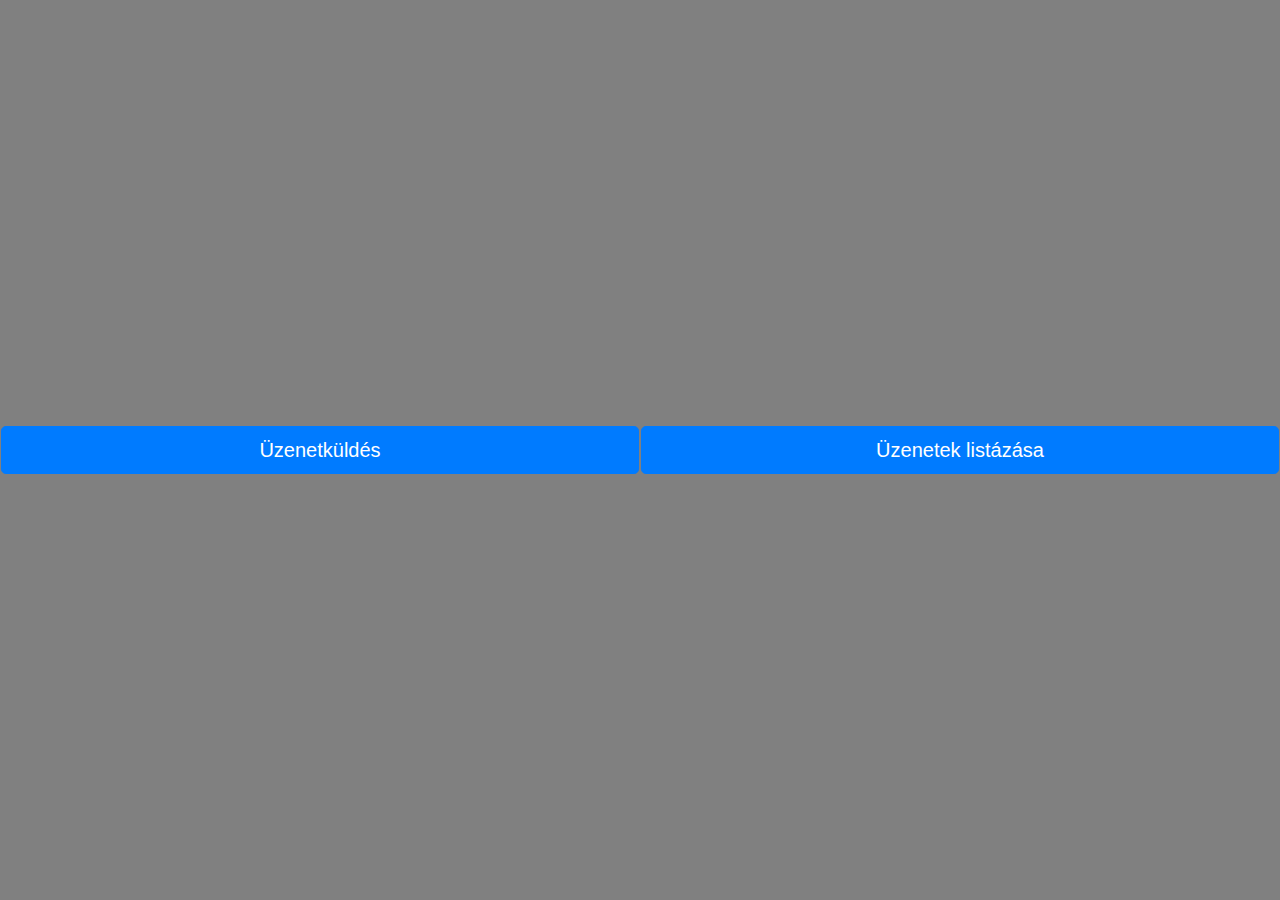
<file: chat/src/main/resources/templates/index.html>
<!DOCTYPE html>
<html>
<head>
<meta charset="UTF-8">
<title>Kezdőlap</title>
	<meta name="viewport" content="width=device-width, initial-scale=1">
  	<meta name="viewport" content="width=device-width, initial-scale=1">
  	<link rel="stylesheet" href="https://maxcdn.bootstrapcdn.com/bootstrap/4.4.1/css/bootstrap.min.css">
  	<script src="https://ajax.googleapis.com/ajax/libs/jquery/3.4.1/jquery.min.js"></script>
  	<script src="https://cdnjs.cloudflare.com/ajax/libs/popper.js/1.16.0/umd/popper.min.js"></script>
  	<script src="https://maxcdn.bootstrapcdn.com/bootstrap/4.4.1/js/bootstrap.min.js"></script>
  	<style>
  	table{
  	height:100vh;
  	width:100%;
  	table-layout: fixed;
  	}
  	body{
  		  	background-color: grey;
  	}
  	</style>
</head>
<body>
<table>
	<tr>
		  <th><a href="send" button type="button" class="btn btn-primary btn-lg btn-block">Üzenetküldés</button></th>
		  <th><a href="showUsers" button type="button" class="btn btn-primary btn-lg btn-block">Üzenetek listázása</button></th>
	</tr>
	</table>

</body>
</html>
</file>
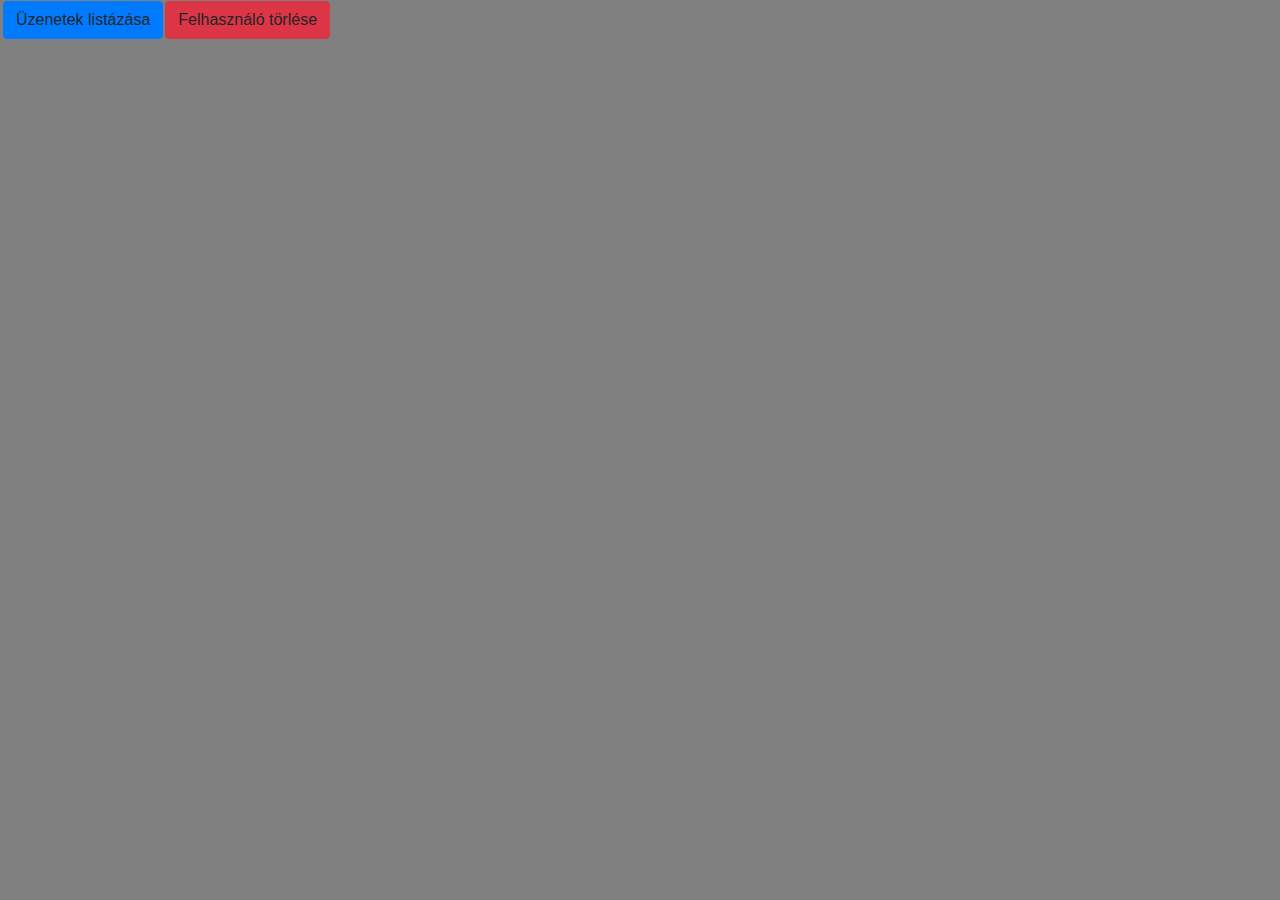
<file: chat/src/main/resources/templates/listUsers.html>
<!DOCTYPE html>
<html>
<head>
<meta charset="UTF-8">
<title>Kezdőlap</title>
	<meta name="viewport" content="width=device-width, initial-scale=1">
  	<meta name="viewport" content="width=device-width, initial-scale=1">
  	<link rel="stylesheet" href="https://maxcdn.bootstrapcdn.com/bootstrap/4.4.1/css/bootstrap.min.css">
  	<script src="https://ajax.googleapis.com/ajax/libs/jquery/3.4.1/jquery.min.js"></script>
  	<script src="https://cdnjs.cloudflare.com/ajax/libs/popper.js/1.16.0/umd/popper.min.js"></script>
  	<script src="https://maxcdn.bootstrapcdn.com/bootstrap/4.4.1/js/bootstrap.min.js"></script>
  	<style>
  	body{
  		  	background-color: grey;
  	}
  	</style>
</head>
<body>
	
	<table>
		<tr th:each="user: ${users}">
        		<td th:text="${user.name}"></td>
				<td>

					<a th:href="@{/showSelected(toid=${user.id})}" class="btn btn-primary">Üzenetek listázása</a>
				</td>
				<td>
					<a th:href="@{/delete(id=${user.id})}" class="btn btn-danger">Felhasználó törlése</a>
				</td>
		</tr>
	</table>




</body>
</html>
</file>
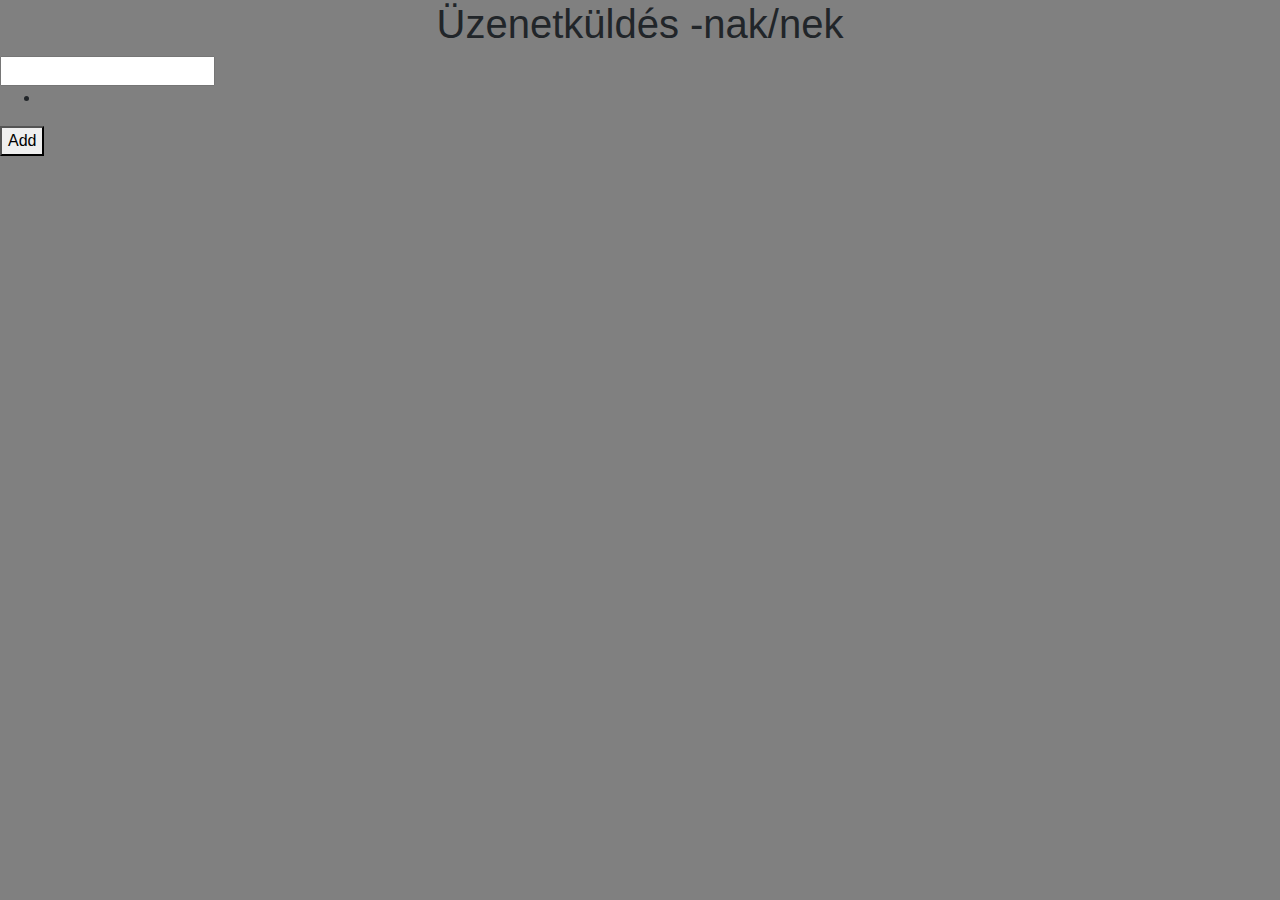
<file: chat/src/main/resources/templates/selectedUser.html>
<!DOCTYPE html>
 <html xmlns="http://www.w3.org/1999/xhtml" 
    xmlns:th="http://www.thymeleaf.org" 
    xmlns:sec="http://www.thymeleaf.org/thymeleaf-extras-springsecurity3"
    xmlns:layout="http://www.ultraq.net.nz/thymeleaf/layout">
<head>
<meta charset="UTF-8">
<title>Kezdőlap</title>
	<meta name="viewport" content="width=device-width, initial-scale=1">
  	<meta name="viewport" content="width=device-width, initial-scale=1">
  	<link rel="stylesheet" href="https://maxcdn.bootstrapcdn.com/bootstrap/4.4.1/css/bootstrap.min.css">
  	<script src="https://ajax.googleapis.com/ajax/libs/jquery/3.4.1/jquery.min.js"></script>
  	<script src="https://cdnjs.cloudflare.com/ajax/libs/popper.js/1.16.0/umd/popper.min.js"></script>
  	<script src="https://maxcdn.bootstrapcdn.com/bootstrap/4.4.1/js/bootstrap.min.js"></script>
  	<style>
  	table{
  	height:100vh;
  	width:100%;
  	table-layout: fixed;
  	}
  	body{
  		  	background-color: grey;
  	}
        .fieldError {
            background-color: red;
        }
  	</style>
</head>
<body>

<h1 align="center">Üzenetküldés <span th:text="${users.name}"></span>-nak/nek</h1>

<form action="/addMessage" method="post" th:object="${addmessagedto}">
    <input type="hidden" name="fromid" th:value="1">
    <input type="hidden" name="toid" th:value="${users.id}">
    <input type="hidden" id="date" name="date" value="">
    <input type="text" th:field="*{text}" th:class="${#fields.hasErrors('text')} ? fieldError"/>
    <ul>
        <li th:if="${#fields.hasErrors('text')}" th:errors="*{text}"></li>
        
    </ul>

    <button type="submit" name="action">Add</button>
</form>

<script>
	document.getElementById("date").value = Date();
	</script>
</body>
</html>
</file>
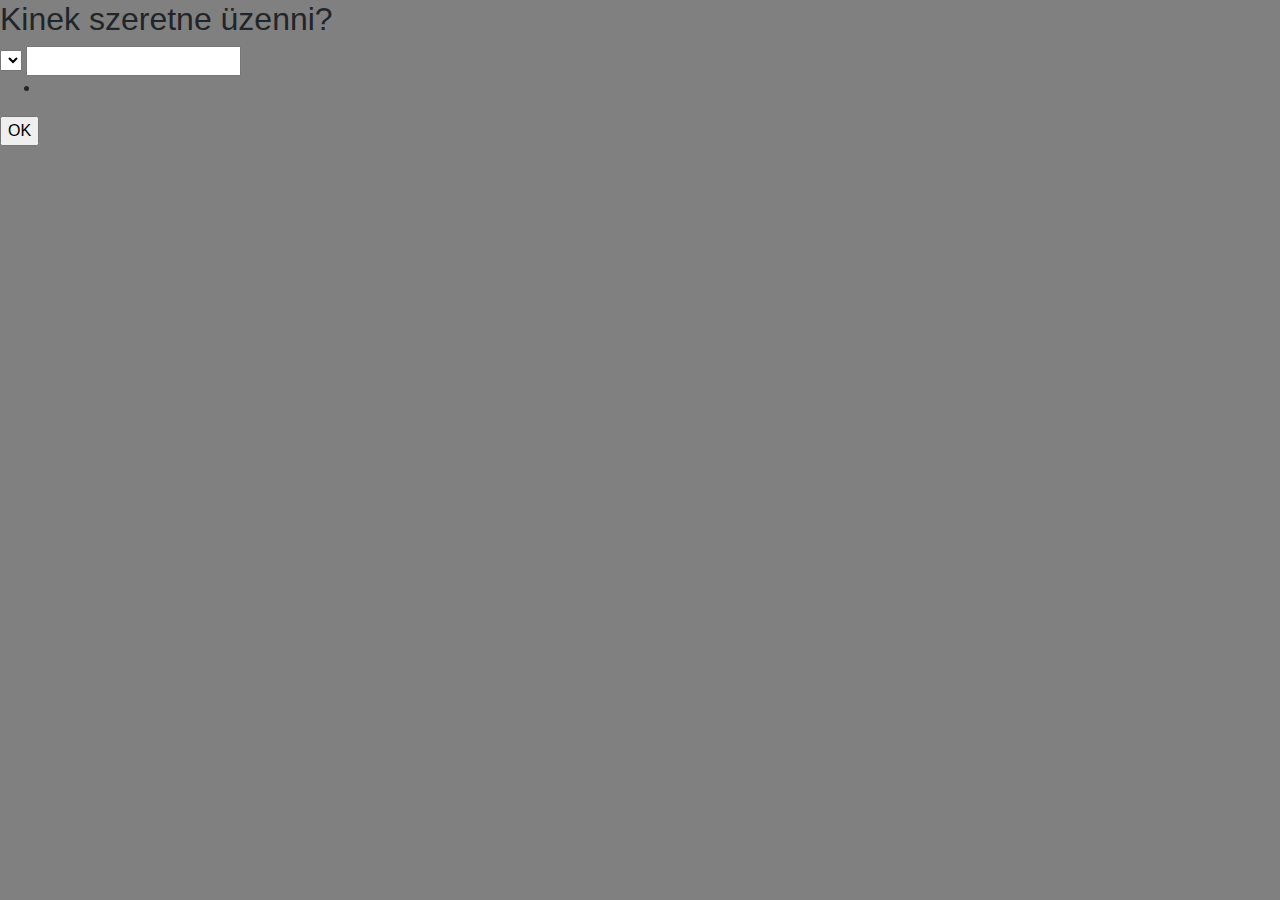
<file: chat/src/main/resources/templates/sendmessage.html>
<!DOCTYPE html>
<html xmlns="http://www.w3.org/1999/xhtml"
 xmlns:th="http://www.thymeleaf.org" 
    xmlns:sec="http://www.thymeleaf.org/thymeleaf-extras-springsecurity3"
    xmlns:layout="http://www.ultraq.net.nz/thymeleaf/layout">
<head>
<meta charset="UTF-8">
<title>Kezdőlap</title>
	<meta name="viewport" content="width=device-width, initial-scale=1">
  	<meta name="viewport" content="width=device-width, initial-scale=1">
  	<link rel="stylesheet" href="https://maxcdn.bootstrapcdn.com/bootstrap/4.4.1/css/bootstrap.min.css">
  	<script src="https://ajax.googleapis.com/ajax/libs/jquery/3.4.1/jquery.min.js"></script>
  	<script src="https://cdnjs.cloudflare.com/ajax/libs/popper.js/1.16.0/umd/popper.min.js"></script>
  	<script src="https://maxcdn.bootstrapcdn.com/bootstrap/4.4.1/js/bootstrap.min.js"></script>
  	<style>
  	table{
  	height:100vh;
  	width:100%;
  	table-layout: fixed;
  	}
  	body{
  		  	background-color: grey;
  	}
    .fieldError {
            background-color: red;
    }
  	</style>
</head>
<body>

<h2>Kinek szeretne üzenni?</h2>
<form action="/addmessage" method="post" th:object="${messageDTO}">
	<select th:field="*{toid}">
		<option th:each="user : ${user}"
                            th:value="${user.id}"
                            th:utext="${user.name}"/> 
	</select>
    <input type="text" th:field="*{text}" th:class="${#fields.hasErrors('text')} ? fieldError"/>
    <ul>
        <li th:if="${#fields.hasErrors('text')}" th:errors="*{text}"></li>
        
    </ul>
    <input type="submit" value="OK">
</form>

</body>
</html>
</file>
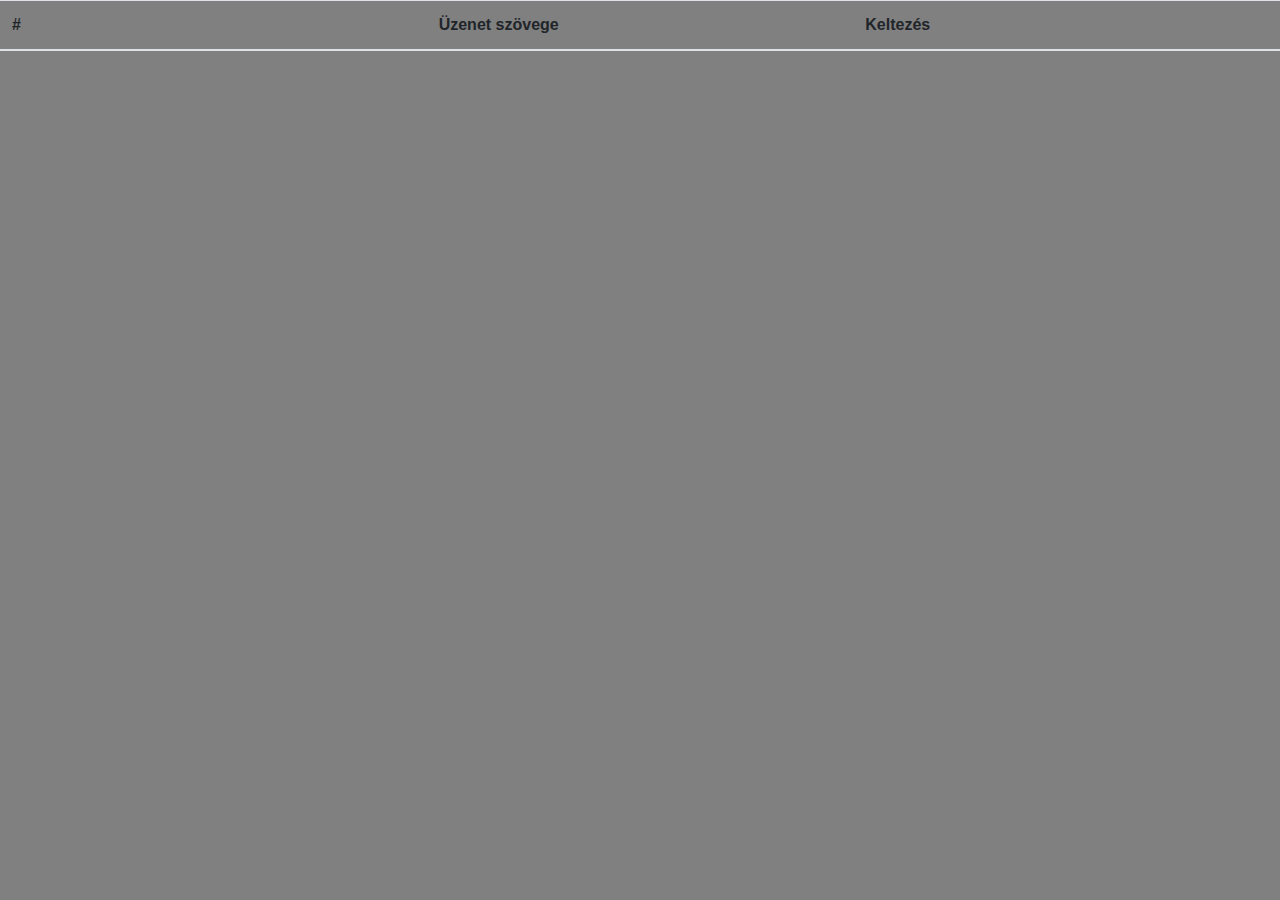
<file: chat/src/main/resources/templates/showSelected.html>
<!DOCTYPE html>
<html>
<head>
<meta charset="UTF-8">
<title>Kezdőlap</title>
	<meta name="viewport" content="width=device-width, initial-scale=1">
  	<meta name="viewport" content="width=device-width, initial-scale=1">
  	<link rel="stylesheet" href="https://maxcdn.bootstrapcdn.com/bootstrap/4.4.1/css/bootstrap.min.css">
  	<script src="https://ajax.googleapis.com/ajax/libs/jquery/3.4.1/jquery.min.js"></script>
  	<script src="https://cdnjs.cloudflare.com/ajax/libs/popper.js/1.16.0/umd/popper.min.js"></script>
  	<script src="https://maxcdn.bootstrapcdn.com/bootstrap/4.4.1/js/bootstrap.min.js"></script>
  	<style>
  	table{
  	width:100%;
  	table-layout: fixed;
  	}
  	body{
  		  	background-color: grey;
  	}
  	</style>
</head>
<body>

	<table class="table">
		<thead>
    			<tr>
      				<th scope="col">#</th>
			     	<th scope="col">Üzenet szövege</th>
			     	<th scope="col">Keltezés</th>
    			</tr>
		</thead>
		<tbody>
			<tr th:each="message: ${messages}">
				<th scope="row" th:text="${message.id}"></th>
				<td th:text="${message.text}"></td>
				<td th:text="${message.date}"></td>
		</tbody>
	</table>


</body>
</html>
</file>
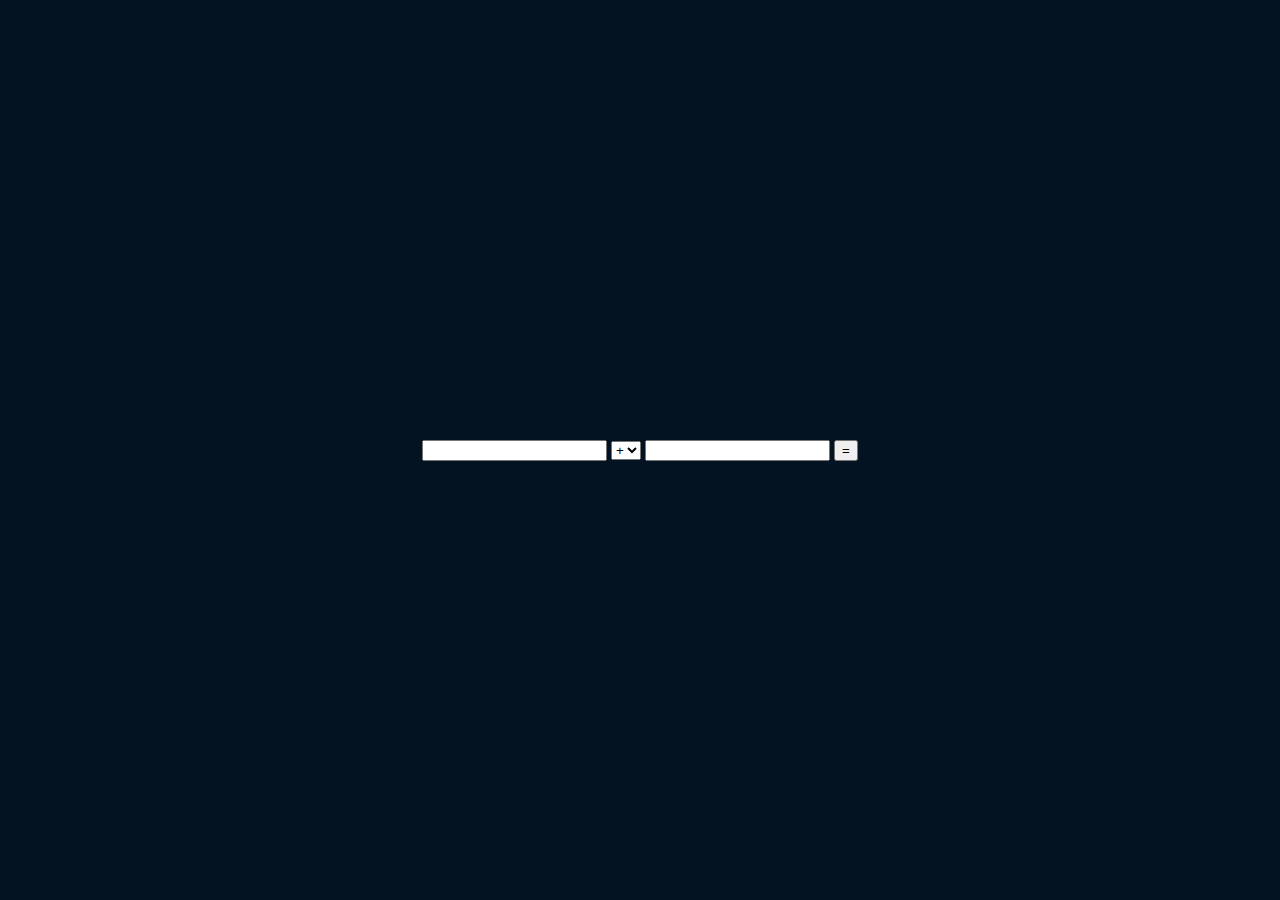
<file: calculator/calculator-web/src/main/resources/templates/calculator.html>
<!DOCTYPE html>
<html>
<head>
<meta charset="UTF-8">
<title>Calculator</title>
<style>
	body{
  margin: 0;
  padding: 0;
  display: flex;
  justify-content: center;
  align-items: center;
  min-height: 100vh;
  background: #031321;
  font-family: consolas;
}

a:hover{
  box-shadow: 0 0 10px #2196f3, 0 0 40px #2196f3, 0 0 80px #2196f3;
}


</style>

</head>
<body>

<form action="/" method="post" th:object="${calc}">
<input type="number" th:field="*{leftOperand}" th:class="${#fields.hasErrors('leftOperand')} ? fieldError">
    <select class="form-control" name="operator">
                    <option value="+" th:selected="${calc.operator}">+</option>
                    <option value="-" th:selected="${calc.operator}">-</option>
                    <option value="*" th:selected="${calc.operator}">*</option>
                    <option value="/" th:selected="${calc.operator}">/</option>
    </select>
    
    <input type="number" th:field="*{rightOperand}" th:class="${#fields.hasErrors('rightOperand')} ? fieldError">
    <a><button type="submit" name="action" value="calc">=</button></a>
</form>

</body>
</html>
</file>
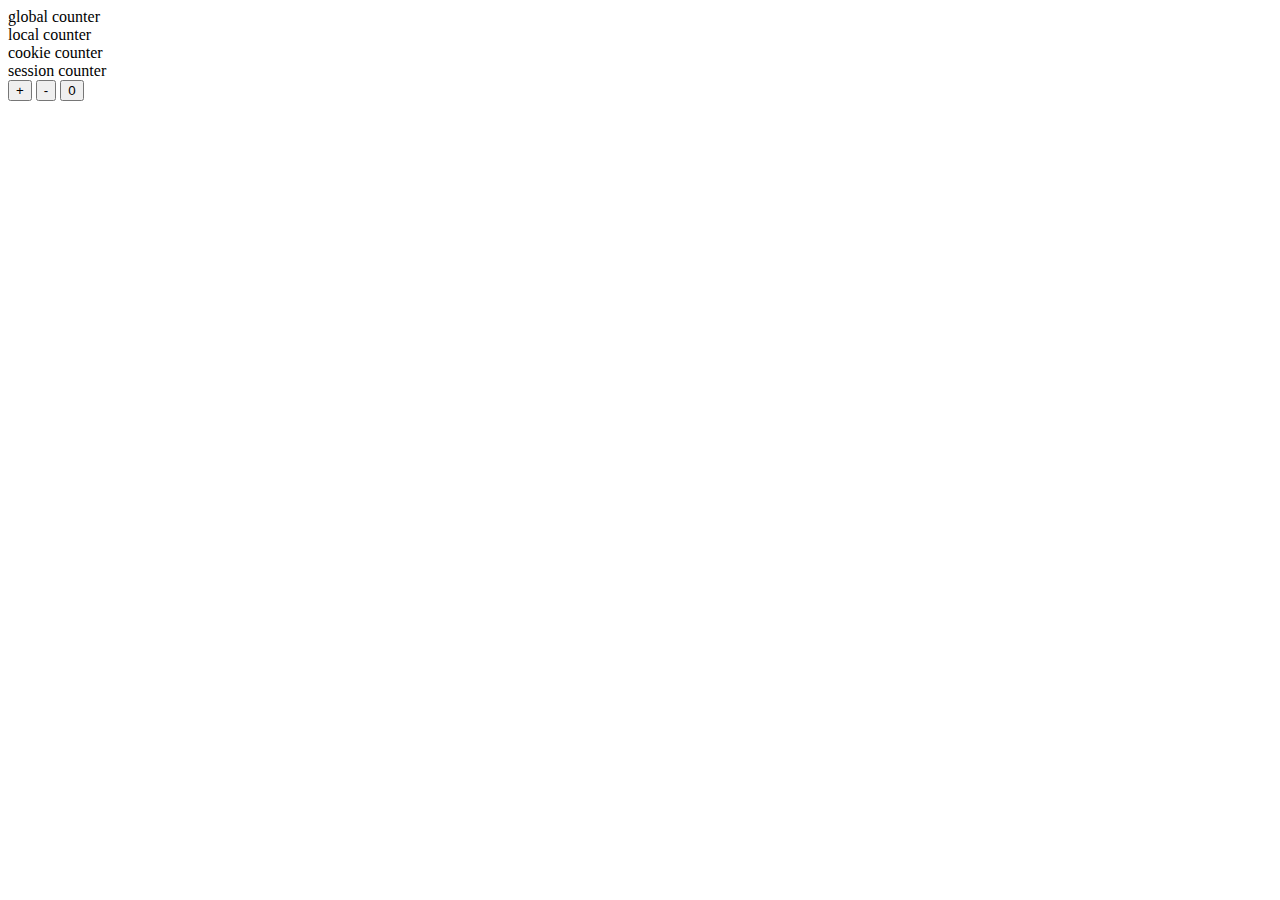
<file: halado_java-master/halado_java-master/robot-web/src/main/resources/templates/counter.html>
<!DOCTYPE html>
<html lang="en" xmlns:th="http://www.w3.org/1999/xhtml">
<head>
    <meta charset="UTF-8">
    <title>Counter</title>
</head>
<body>
<form action="/counter" method="post" >
    global counter <span th:text="${counterValue}"></span> <br/>
    local counter <span th:text="${localCounterValue}"></span> <br/>
    cookie counter <span th:text="${cookieCounter}"></span> <br/>
    session counter <span th:text="${sessionCounter}"></span> <br/>
    <input type="hidden" name="localCounterValue" th:value="${localCounterValue}">
    <button type="submit" name="action" value="+">+</button>
    <button type="submit" name="action" value="-">-</button>
    <button type="submit" name="action" value="0">0</button>
</form>
</body>
</html>
</file>
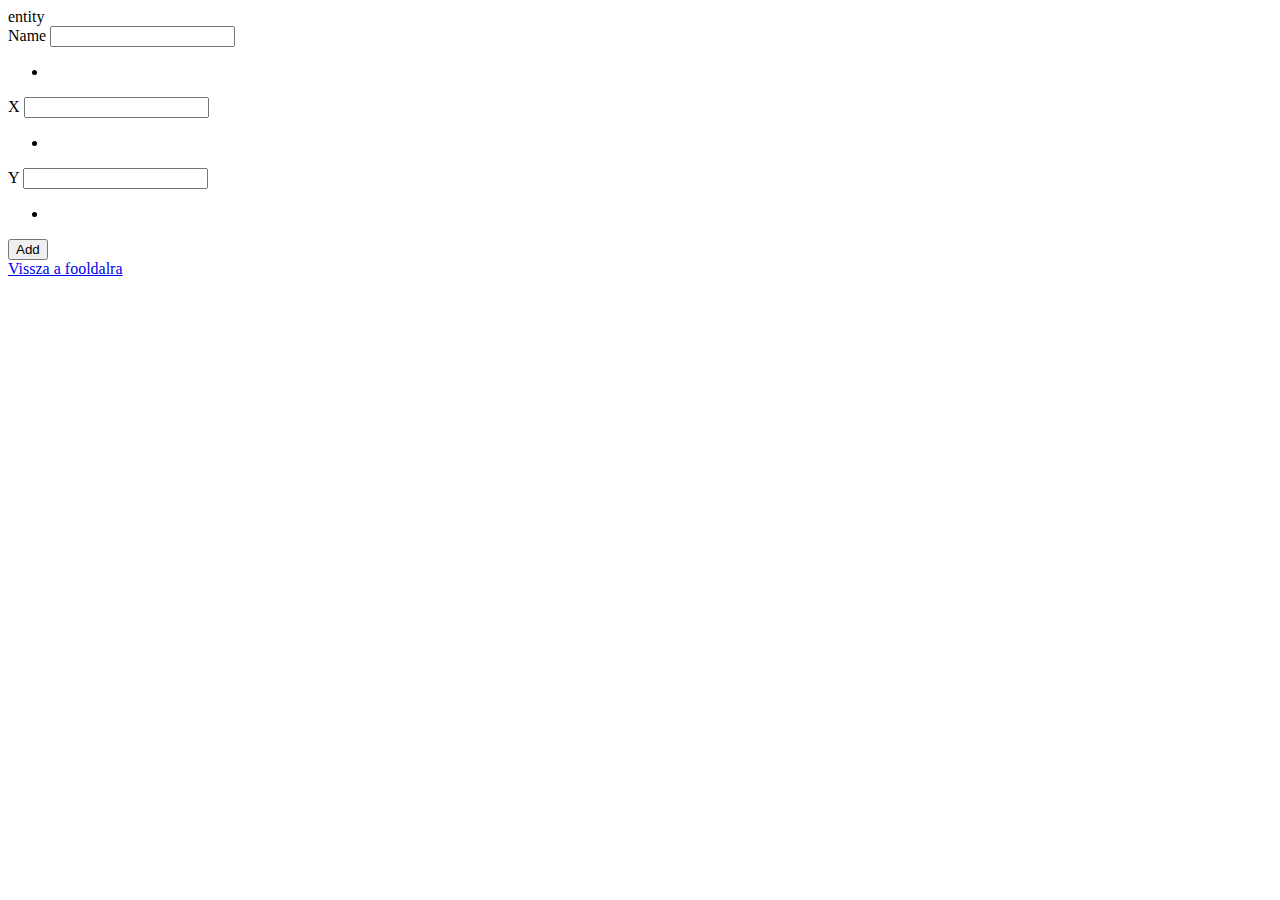
<file: halado_java-master/halado_java-master/robot-web/src/main/resources/templates/entity.html>
<!DOCTYPE html>
<html lang="en" xmlns:th="http://www.w3.org/1999/xhtml">
<head>
    <meta charset="UTF-8">
    <title>Entity</title>
    <style>
        .fieldError {
            background-color: red;
        }
    </style>
</head>
<body>
entity
<form action="/entity" method="post" th:object="${entityDto}">

    Name
    <input type="text" th:field="*{name}" th:class="${#fields.hasErrors('name')} ? fieldError"/>
    <ul>
        <li th:each="err : ${#fields.errors('name')}" th:text="${err}" />
    </ul>
    X
    <input type="number" th:field="*{x}" th:class="${#fields.hasErrors('x')} ? fieldError"/>
    <ul>
        <li th:each="err : ${#fields.errors('x')}" th:text="${err}" />
    </ul>
    Y
    <input type="number" th:field="*{y}" th:class="${#fields.hasErrors('y')} ? fieldError"/>
    <ul>
        <li th:each="err : ${#fields.errors('y')}" th:text="${err}" />
    </ul>

    <button type="submit" name="action" value="move">Add</button>
</form>
<span th:text="${entityDto}"></span>
<a href="/">Vissza a fooldalra</a>
</body>
</html>
</file>
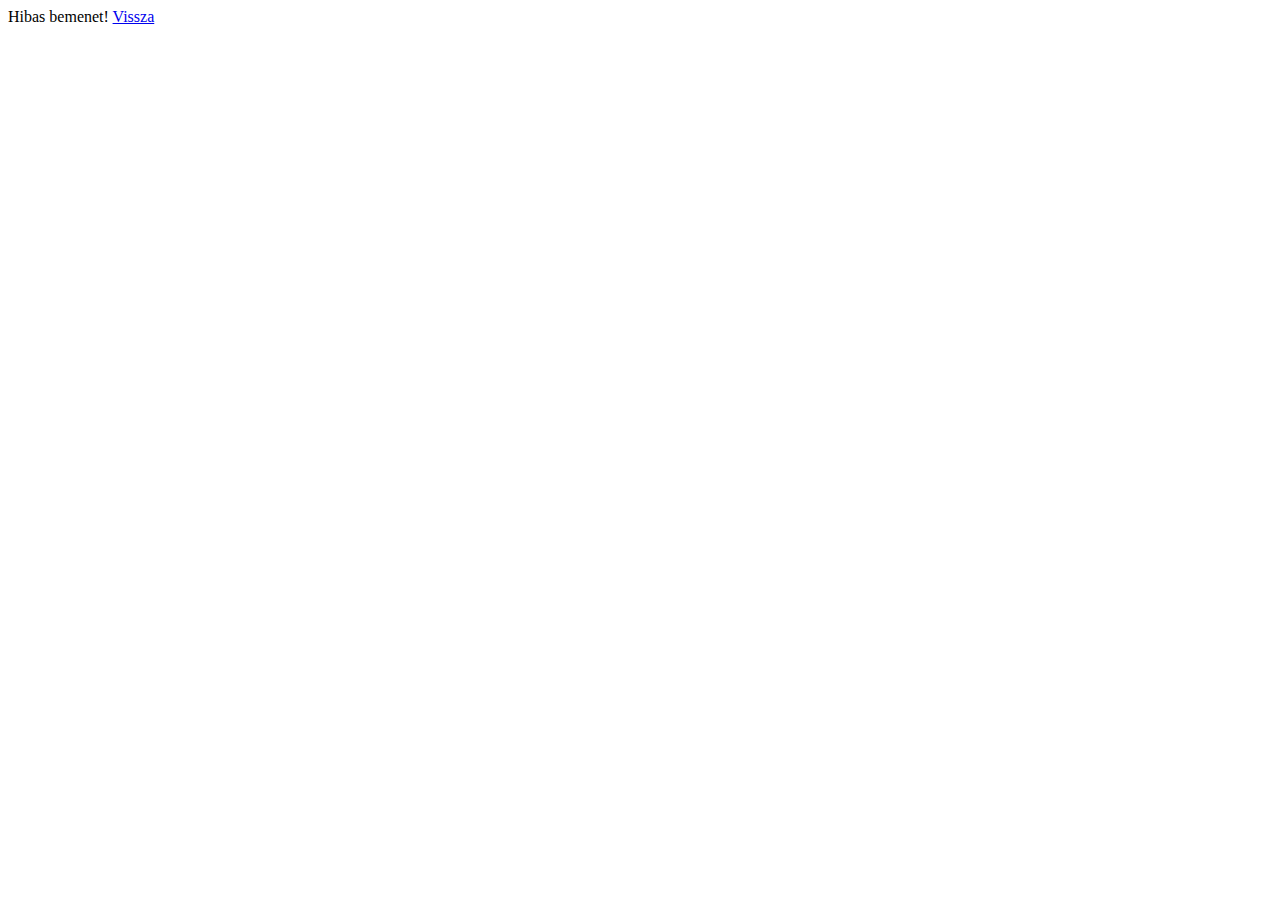
<file: halado_java-master/halado_java-master/robot-web/src/main/resources/templates/hiba.html>
<!DOCTYPE html>
<html lang="en" xmlns:th="http://www.w3.org/1999/xhtml">
<head>
    <meta charset="UTF-8">
    <title>Hiba</title>
</head>
<body>
    Hibas bemenet!
<b th:text="${hiba}"></b>
<a href="/">Vissza</a>
</body>
</html>
</file>
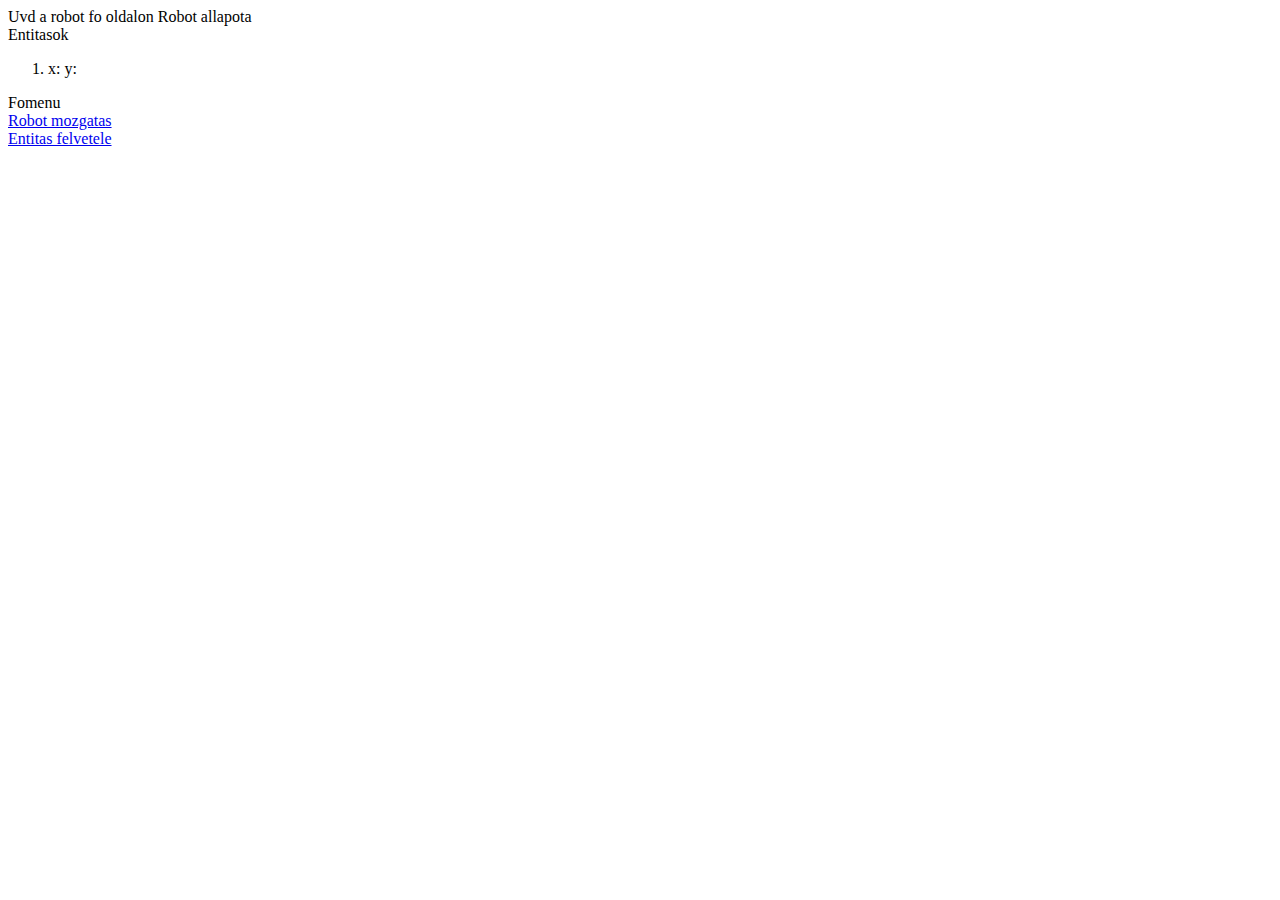
<file: halado_java-master/halado_java-master/robot-web/src/main/resources/templates/main.html>
<!DOCTYPE html>
<html lang="en" xmlns:th="http://www.w3.org/1999/xhtml">
<head>
    <meta charset="UTF-8">
    <title>Main</title>
</head>
<body>

Uvd a robot fo oldalon

Robot allapota
<span th:text="${robot}"></span><br/>
Entitasok
<ol>
    <li th:each="entity: ${entities}" >
        <span th:text="${entity.name}"></span> x:<span th:text="${entity.x}"></span> y:<span th:text="${entity.y}"></span>
    </li>
</ol>

Fomenu<br>
<a href="/move">Robot mozgatas</a><br/>
<a href="/entity">Entitas felvetele</a>

</body>
</html>
</file>
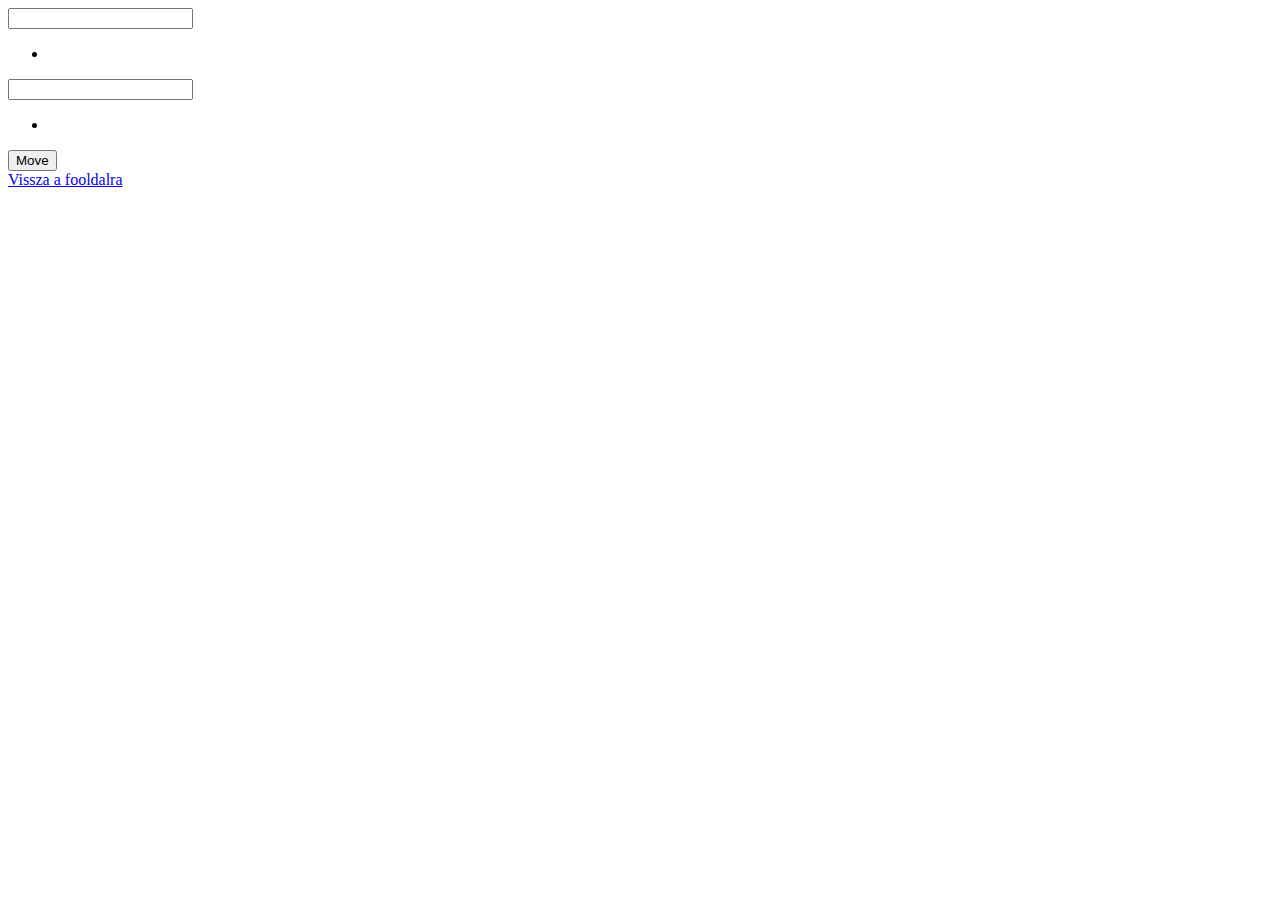
<file: halado_java-master/halado_java-master/robot-web/src/main/resources/templates/move.html>
<!DOCTYPE html>
<html lang="en" xmlns:th="http://www.w3.org/1999/xhtml">
<head>
    <meta charset="UTF-8">
    <title>move</title>
    <style>
        .fieldError {
            background-color: red;
        }
    </style>
</head>
<body>

<form action="/move" method="post" th:object="${moveDto}">
    <input type="number" th:field="*{x}" th:class="${#fields.hasErrors('x')} ? fieldError"/>
    <ul>
        <li th:each="err : ${#fields.errors('x')}" th:text="${err}" />
    </ul>

    <input type="number" th:field="*{y}" th:class="${#fields.hasErrors('y')} ? fieldError"/>
    <ul>
        <li th:each="err : ${#fields.errors('y')}" th:text="${err}" />
    </ul>

    <button type="submit" name="action" value="move">Move</button>
</form>
<a href="/">Vissza a fooldalra</a>
</body>
</html>
</file>
